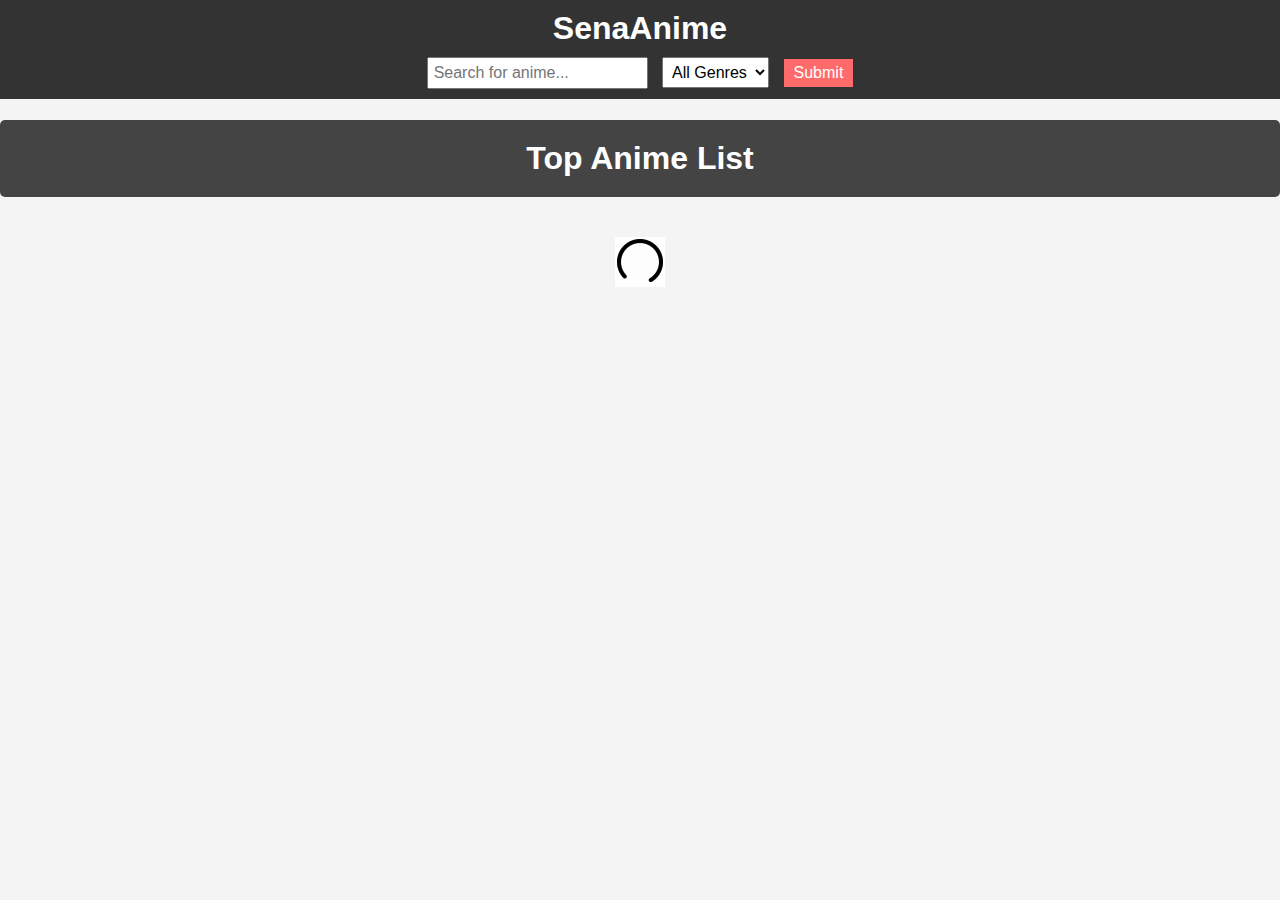
<file: index.html>
<!DOCTYPE html>
<html lang="en">
<head>
  <meta charset="UTF-8">
  <meta name="viewport" content="width=device-width, initial-scale=1.0">
  <title>Top Anime List</title>
  <link rel="stylesheet" href="style.css">
</head>
<body>
  <header>
    <h1>SenaAnime</h1>
    <form id="search-form">
      <input type="text" name="search" id="search" placeholder="Search for anime...">
      <select id="genre-select">
        <option value="">All Genres</option>
        <option value="1">Action</option>
        <option value="2">Adventure</option>
        <option value="4">Comedy</option>
        <option value="8">Drama</option>
        <option value="10">Fantasy</option>
        <option value="27">Shounen</option>
      </select>
      <button class="btn-submit" type="submit">Submit</button>
    </form>
  </header>
  <h1 class="title">Top Anime List</h1>
  <div id="anime-list" class="anime-list">
    <img src="assets/loading.gif" alt="Loading">
  </div>
  <div class="loading" id="loading">Loading...</div>
  <div id="pagination" class="pagination"></div>

  <script src="script.js"></script>
</body>
</html>
</file>
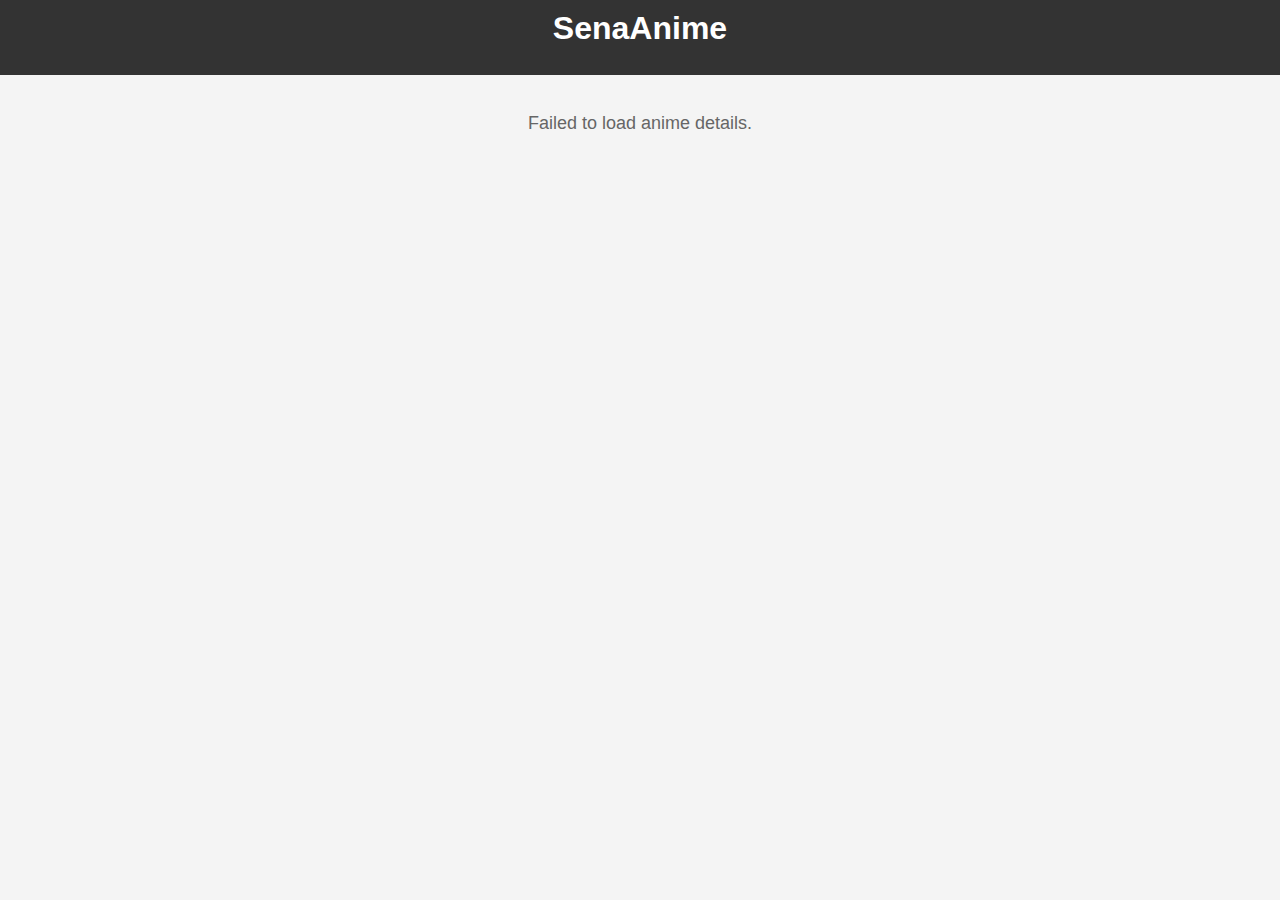
<file: anime.html>
<!DOCTYPE html>
<html lang="en">
<head>
  <meta charset="UTF-8">
  <meta name="viewport" content="width=device-width, initial-scale=1.0">
  <title>Anime Detail</title>
  <link rel="stylesheet" href="style.css">
</head>
<body>
  <header>
    <h1>SenaAnime</h1>
    <ul>
    </ul>
  </header>
  <div id="anime-detail" class="anime-detail"></div>

  <script src="detail.js"></script>
</body>
</html>
</file>
<file: style.css>
body {
  font-family: Arial, sans-serif;
  margin: 0;
  padding: 0;
  background-color: #f4f4f4;
  color: #333;
}

a {
  text-decoration: none;
}

header {
  background-color: #333;
  color: #fff;
  padding: 10px 0;
  text-align: center;
}

header h1 {
  margin: 0;
}

header ul {
  list-style: none;
  padding: 0;
  margin: 0;
  display: inline-block;
}

header ul li {
  display: inline;
  margin: 0 10px;
}

header ul li a {
  color: #fff;
  text-decoration: none;
}

header form {
  margin-top: 10px;
}

header form input, header form select {
  padding: 5px;
  font-size: 16px;
  margin-right: 10px;
}

header form button {
  padding: 5px 10px;
  font-size: 16px;
  background-color: #ff6b6b;
  color: #fff;
  border: none;
  cursor: pointer;
}

h1.title {
  text-align: center;
  padding: 20px;
  background-color: #444;
  color: #fff;
  margin-bottom: 20px;
  border-radius: 5px;
}

.anime-list {
  display: flex;
  flex-wrap: wrap;
  justify-content: center;
  gap: 20px;
  padding: 20px;
}

.anime-item {
  display: block;
  background-color: #fff;
  border-radius: 10px;
  box-shadow: 0 4px 8px rgba(0, 0, 0, 0.1);
  overflow: hidden;
  width: 200px;
  text-align: center;
  text-decoration: none;
  color: inherit;
}

.anime-item img {
  width: 100%;
  height: auto;
}

.anime-item h2 {
  font-size: 18px;
  margin: 10px 0;
  color: #444;
}

.anime-item p {
  padding: 0 10px 10px;
  font-size: 14px;
  color: #666;
}

.anime-detail {
  padding: 20px;
  text-align: center;
  display: flex;
  justify-content: center;
  align-items: center;
  flex-direction: column;
}

.anime-detail img {
  max-width: 300px;
  margin: 20px 0;
}

.anime-detail div {
  display: flex;
  justify-content: center;
  align-items: center;
  gap: 1.5rem;
}

.anime-detail h2 {
  font-size: 24px;
  margin: 10px 0;
}

.anime-detail p {
  font-size: 18px;
  color: #666;
  width: 60%;
}

.pagination {
  text-align: center;
  margin: 20px 0;
}

.pagination button {
  padding: 5px 10px;
  font-size: 16px;
  background-color: #ff6b6b;
  color: #fff;
  border: none;
  cursor: pointer;
  margin: 0 5px;
}

.pagination button.disabled {
  background-color: #ddd;
  cursor: not-allowed;
}

.loading {
  display: none;
  text-align: center;
  padding: 20px;
}

.loading img {
  width: 50px;
  height: 50px;
}


@media (max-width: 1200px) {
  .anime-item {
    width: 180px;
  }
}

@media (max-width: 992px) {
  .anime-item {
    width: 160px;
  }
}

@media (max-width: 768px) {
  header form {
    display: flex;
    flex-direction: column;
    align-items: center;
  }

  header form input, header form select {
    margin: 5px 0;
  }

  .anime-list {
    flex-direction: column;
    align-items: center;
  }

  .anime-item {
    width: 100%;
    max-width: 300px;
  }
}

@media (max-width: 576px) {
  header form input, header form select, header form button {
    font-size: 14px;
    padding: 4px;
  }

  .anime-item {
    width: 100%;
    max-width: 280px;
  }

  .pagination button {
    font-size: 14px;
    padding: 4px 8px;
  }
}
</file>
